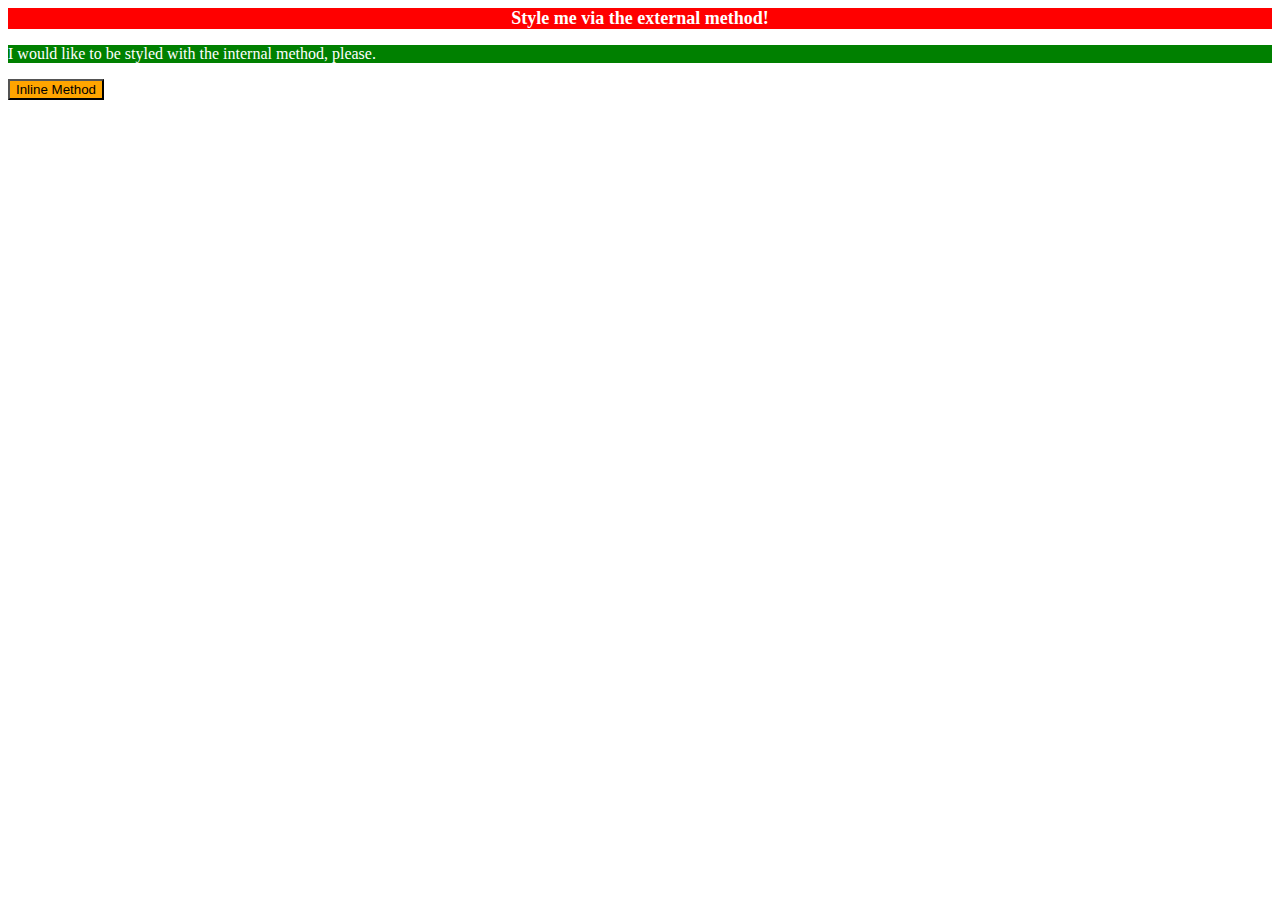
<file: foundations/01-css-methods/index.html>
<!DOCTYPE html>
<html lang="en">
  <head>
    <meta charset="UTF-8">
    <meta http-equiv="X-UA-Compatible" content="IE=edge">
    <meta name="viewport" content="width=device-width, initial-scale=1.0">
    <title>Methods for Adding CSS</title>
    <link rel="stylesheet" href="style.css">
    <style>
      p {
        background-color: green;
        color: white
        };
    </style>
  </head>
  <body>
    <div>Style me via the external method!</div>
    <p>I would like to be styled with the internal method, please.</p>
    <button style="background-color: orange; color: black;">Inline Method</button>
  </body>
</html>
</file>
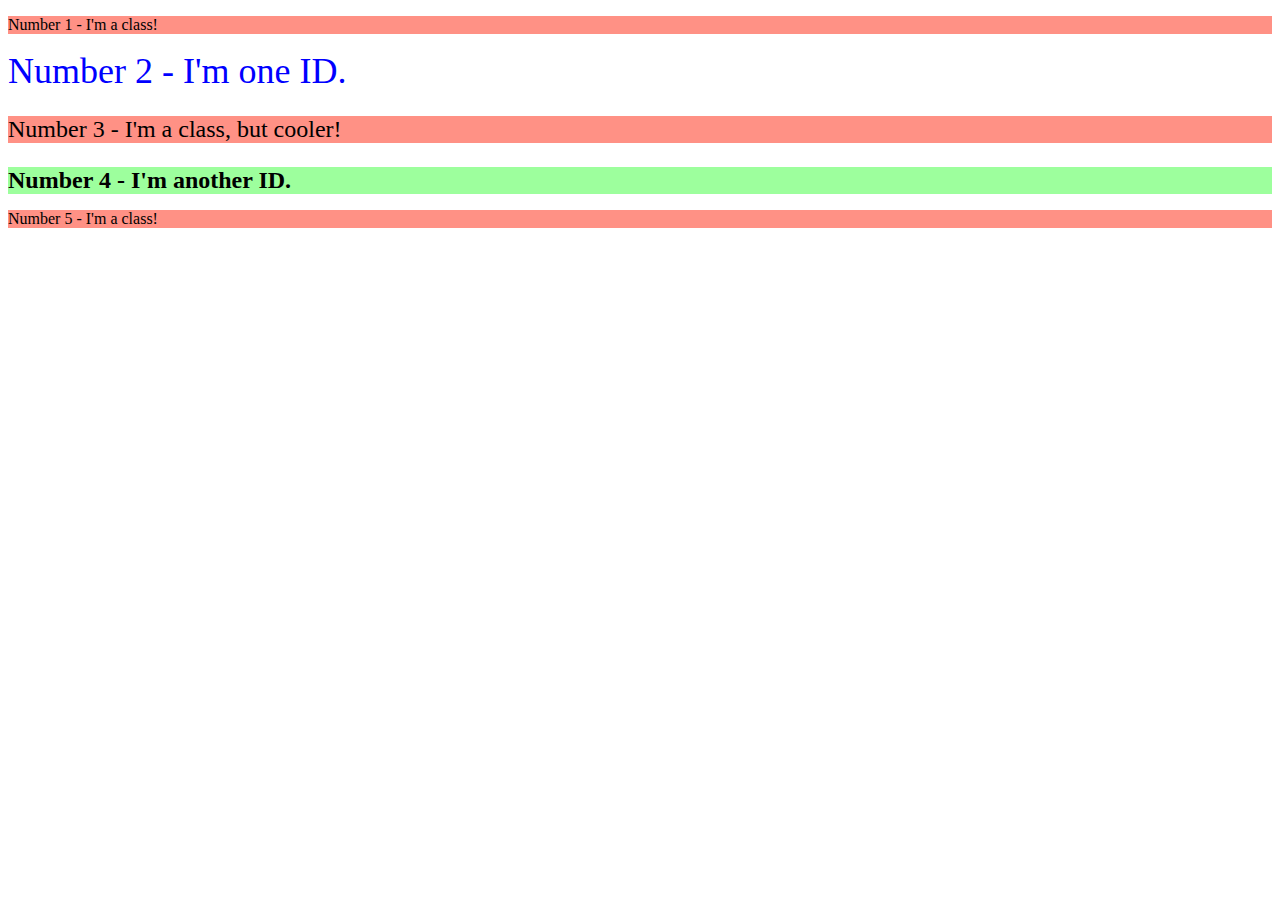
<file: foundations/02-class-id-selectors/index.html>
<!DOCTYPE html>
<html lang="en">
  <head>
    <meta charset="UTF-8">
    <meta http-equiv="X-UA-Compatible" content="IE=edge">
    <meta name="viewport" content="width=device-width, initial-scale=1.0">
    <title>Class and ID Selectors</title>
    <link rel="stylesheet" href="style.css">
  </head>
  <body>
    <p class="odd">Number 1 - I'm a class!</p>
    <div id="one">Number 2 - I'm one ID.</div>
    <p class="odd cooler">Number 3 - I'm a class, but cooler!</p>
    <div id="two">Number 4 - I'm another ID.</div>
    <p class="odd">Number 5 - I'm a class!</p>
  </body>
</html>
</file>
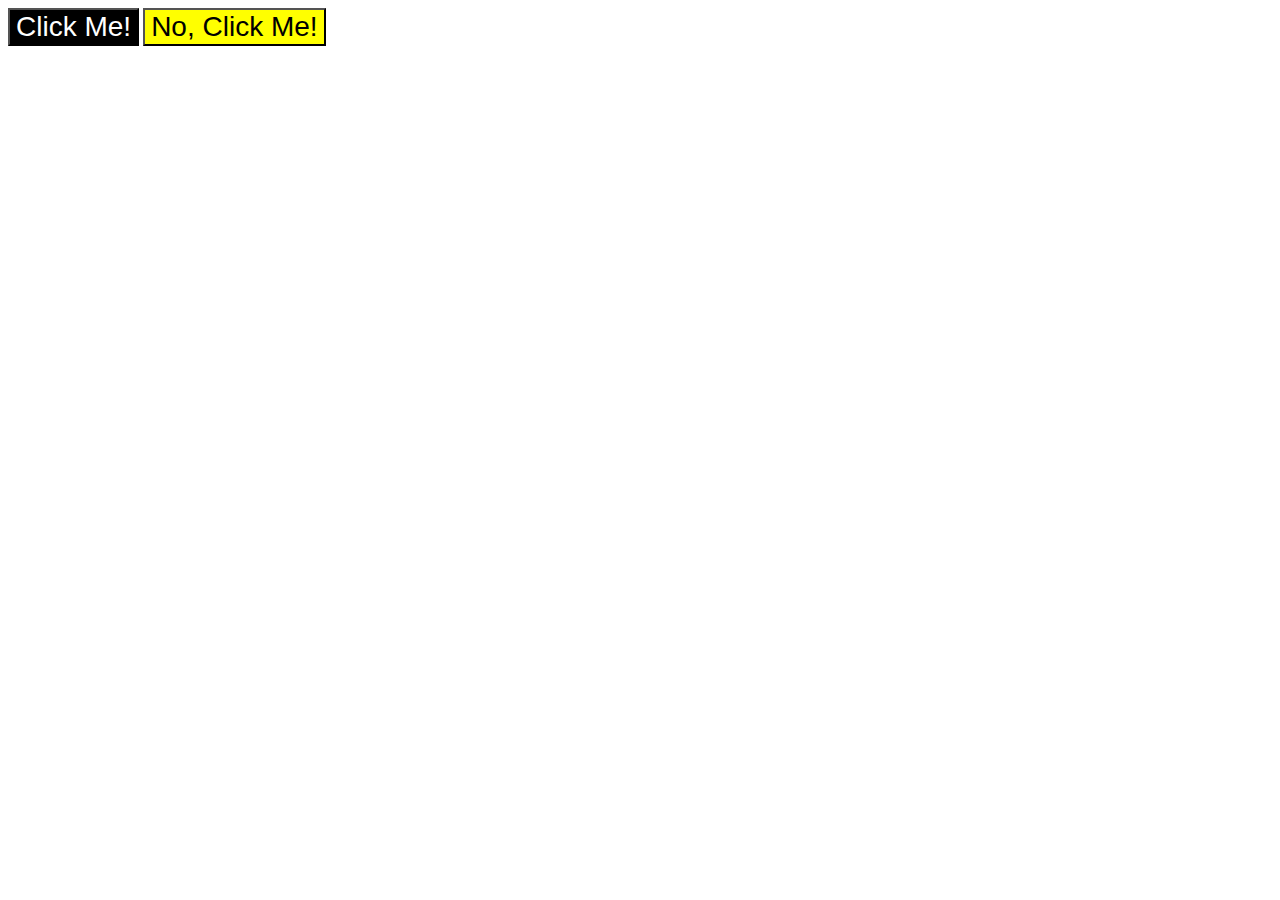
<file: foundations/03-grouping-selectors/index.html>
<!DOCTYPE html>
<html lang="en">
  <head>
    <meta charset="UTF-8">
    <meta http-equiv="X-UA-Compatible" content="IE=edge">
    <meta name="viewport" content="width=device-width, initial-scale=1.0">
    <title>Grouping Selectors</title>
    <link rel="stylesheet" href="style.css">
  </head>
  <body>
    <button class="one">Click Me!</button>
    <button class="two">No, Click Me!</button>
  </body>
</html>
</file>
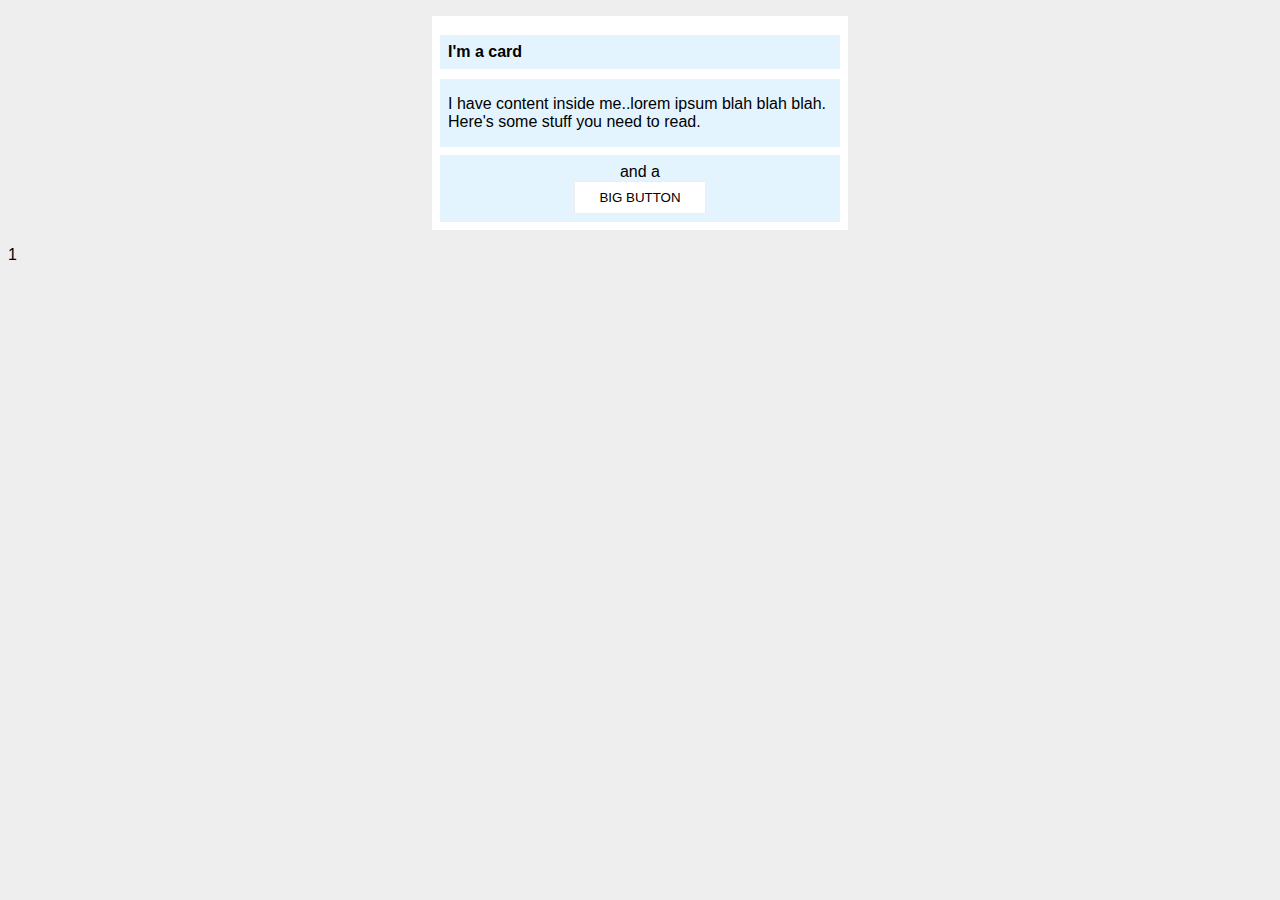
<file: margin-and-padding/02-margin-and-padding-2/index.html>
<!DOCTYPE html>
<html lang="en">
  <head>
    <meta charset="UTF-8">
    <meta http-equiv="X-UA-Compatible" content="IE=edge">
    <meta name="viewport" content="width=device-width, initial-scale=1.0">
    <title>Margin and Padding exercise 2</title>
    <link rel="stylesheet" href="style.css">
  </head>
  <body>
    <div class="card">
      <h1 class="title">I'm a card</h1>
      <div class="content">I have content inside me..lorem ipsum blah blah blah. Here's some stuff you need to read.</div>
      <div class="button-container">and a<button>BIG BUTTON</button></div>
    </div>
  </body>
</html>
1
</file>
<file: foundations/01-css-methods/style.css>
div 
    {background-color: red;
        color: white;
        font-weight: bold;
        font-size:large ;
        text-align: center;
    }
</file>
<file: foundations/02-class-id-selectors/style.css>
#one {
    font-size: 36px;
    color: #0000ff;
}
.odd.cooler,
#two {
    font-size: 24px;
}

.odd {
    background-color: #ff9185;
}
#two {
    background-color: #9dff9d;
    font-weight: bold;
}
</file>
<file: foundations/03-grouping-selectors/style.css>
.one,
.two {
    font-size: 28px;
    font-family: helvetica, "times new roman", sans-serif;
}
.one {
    background-color: #000000;
    color: #ffffff;
}
.two {
    background-color: #ff0;
}
</file>
<file: margin-and-padding/02-margin-and-padding-2/style.css>
body {
  background: #eee;
  font-family: sans-serif;
}

.card {
  width: 400px;
  background: #fff;
  margin: 16px auto;
  padding: 8px;
}

.title {
  background: #e3f4ff;
  font-size: 16px;
  padding: 8px;
}

.content {
  background: #e3f4ff;
  padding: 16px 8px;
  margin: 8px auto;
}

.button-container {
  background: #e3f4ff;
  padding: 8px;
  text-align: center;
}

button {
  display: block;
  background: white;
  border: 1px solid #eee;
  padding: 8px 24px;
  margin: auto;
}
</file>
